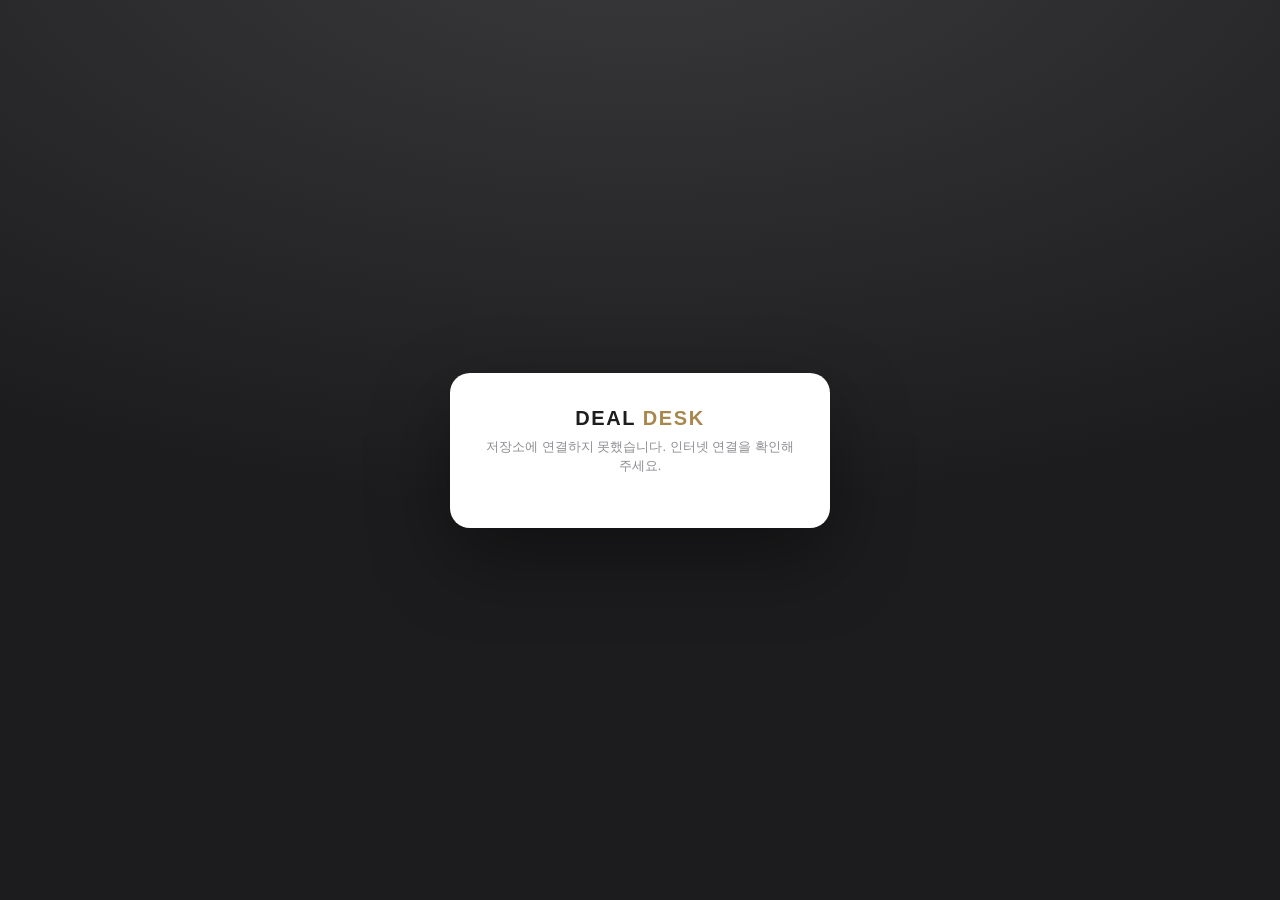
<file: web/index.html>
<!doctype html>
<html lang="ko">
<head>
<meta charset="utf-8">
<meta name="viewport" content="width=device-width, initial-scale=1, viewport-fit=cover">
<meta name="robots" content="noindex, nofollow">
<meta name="theme-color" content="#1c1c1e">
<title>딜 데스크</title>
<link rel="icon" href="data:image/svg+xml,%3Csvg xmlns='http://www.w3.org/2000/svg' viewBox='0 0 64 64'%3E%3Crect width='64' height='64' rx='14' fill='%231c1c1e'/%3E%3Ctext x='32' y='42' font-family='Arial' font-weight='700' font-size='26' fill='%23c9a96e' text-anchor='middle'%3EDD%3C/text%3E%3C/svg%3E">
<!-- 딜 데스크 자체 앱 정보 (범위 /deal-desk/). 없으면 같은 주소의 PF 레이더 앱으로 설치된다 -->
<link rel="manifest" href="manifest.webmanifest">
<link rel="apple-touch-icon" href="icons/apple-touch-icon.png">
<meta name="apple-mobile-web-app-title" content="딜 데스크">
<meta name="application-name" content="딜 데스크">
<!-- 배포 판 번호: deploy.ps1 이 매번 바꾼다. 파일 주소에 ?v= 를 붙여 브라우저가 예전 파일을 쓰지 않게 -->
<script>window.DD_VERSION = '261113092532';</script>
<link rel="stylesheet" href="app.css?v=261113092532">
</head>
<body>
<div id="app"></div>
<div id="toast" role="status" aria-live="polite"></div>
<script src="config.js?v=261113092532"></script>
<script src="core.js?v=261113092532"></script>
<script src="seed.js?v=261113092532"></script>
<script src="extract.js?v=261113092532"></script>
<script src="app.js?v=261113092532"></script>
<script src="deal.js?v=261113092532"></script>
<script src="cost.js?v=261113092532"></script>
<script src="chat.js?v=261113092532"></script>
<script src="tasks.js?v=261113092532"></script>
<script src="ocr.js?v=261113092532"></script>
<script src="push.js?v=261113092532"></script>
<script src="app-more.js?v=261113092532"></script>
</body>
</html>
</file>
<file: web/app.css>
:root {
  --bg: #f5f5f7; --card: #fff; --ink: #1d1d1f; --ink2: #515154; --ink3: #8e8e93; --line: #e3e3e8; --line2: #f0f0f3;
  --char: #1c1c1e; --char2: #2c2c2e; --gold: #c9a96e; --gold2: #a8874c; --goldbg: #f6f0e4;
  --blue: #2f80ed; --red: #d64545; --green: #1f9d55; --amber: #e8930c;
  --r: 14px; --shadow: 0 1px 2px rgba(0,0,0,.04), 0 4px 16px rgba(0,0,0,.04);
  color-scheme: light;
}
* { box-sizing: border-box; }
html, body { margin: 0; background: var(--bg); color: var(--ink); }
body { font: 14px/1.5 -apple-system, BlinkMacSystemFont, 'Apple SD Gothic Neo', 'Pretendard', 'Malgun Gothic', sans-serif; -webkit-font-smoothing: antialiased; }
button, input, select, textarea { font: inherit; color: inherit; }
a { color: var(--blue); text-decoration: none; }
.num { font-variant-numeric: tabular-nums; text-align: right; white-space: nowrap; }
.muted { color: var(--ink3); }
.small { font-size: 12px; }
.nowrap { white-space: nowrap; }
.hide { display: none !important; }

/* 머리 */
.top { position: sticky; top: 0; z-index: 30; background: var(--char); color: #fff; }
.top-in { max-width: 1280px; margin: 0 auto; display: flex; align-items: center; gap: 18px; padding: 0 20px; height: 54px; }
.logo { font-weight: 800; letter-spacing: .06em; font-size: 15px; display: flex; align-items: center; gap: 8px; white-space: nowrap; cursor: pointer; }
.logo b { color: var(--gold); }
.logo i { width: 8px; height: 8px; border-radius: 50%; background: var(--gold); box-shadow: 0 0 0 3px rgba(201,169,110,.25); }
.nav { display: flex; gap: 2px; overflow-x: auto; scrollbar-width: none; flex: 1; }
.nav::-webkit-scrollbar { display: none; }
.nav a { color: #c7c7cc; padding: 16px 12px 14px; white-space: nowrap; border-bottom: 2px solid transparent; font-weight: 500; }
.nav a:hover { color: #fff; }
.nav a.on { color: #fff; border-bottom-color: var(--gold); }
.me { display: flex; align-items: center; gap: 8px; white-space: nowrap; font-size: 13px; color: #d1d1d6; cursor: pointer; }
.avatar { width: 28px; height: 28px; border-radius: 50%; background: var(--gold); color: var(--char); display: inline-flex; align-items: center; justify-content: center; font-weight: 700; font-size: 12px; flex: none; }
.avatar.sm { width: 22px; height: 22px; font-size: 10px; }
.mock-bar { background: var(--gold); color: var(--char); text-align: center; font-size: 12px; padding: 4px 12px; font-weight: 600; }

main { max-width: 1280px; margin: 0 auto; padding: 24px 20px 80px; }
.page-head { display: flex; align-items: flex-end; justify-content: space-between; gap: 12px; flex-wrap: wrap; margin-bottom: 18px; }
.page-head h1 { font-size: 26px; margin: 0; letter-spacing: -.02em; }
.page-head .sub { color: var(--ink3); margin-top: 2px; }
.actions { display: flex; gap: 8px; flex-wrap: wrap; }
h2 { font-size: 17px; margin: 0 0 12px; letter-spacing: -.01em; }
h3 { font-size: 14px; margin: 0 0 8px; }

/* 단추 */
.btn { display: inline-flex; align-items: center; gap: 6px; border: 1px solid var(--line); background: #fff; border-radius: 10px; padding: 7px 13px; cursor: pointer; font-weight: 500; white-space: nowrap; }
.btn:hover { border-color: #c7c7cc; }
.btn.dark { background: var(--char); color: #fff; border-color: var(--char); }
.btn.dark:hover { background: #3a3a3c; }
.btn.gold { background: var(--gold); border-color: var(--gold); color: var(--char); font-weight: 600; }
.btn.ghost { border-color: transparent; background: transparent; }
.btn.ghost:hover { background: var(--line2); }
.btn.danger { color: var(--red); }
.btn.sm { padding: 4px 9px; font-size: 12px; border-radius: 8px; }
.btn:disabled { opacity: .45; cursor: default; }

/* 카드 */
.card { background: var(--card); border-radius: var(--r); box-shadow: var(--shadow); padding: 18px 20px; }
.grid { display: grid; gap: 16px; }
.g2 { grid-template-columns: repeat(2, minmax(0, 1fr)); }
.g3 { grid-template-columns: repeat(3, minmax(0, 1fr)); }
.g4 { grid-template-columns: repeat(4, minmax(0, 1fr)); }
.split { display: grid; grid-template-columns: minmax(0, 1fr) 360px; gap: 16px; align-items: start; }
.board-split { grid-template-columns: minmax(0, 1fr) 320px; }
@media (max-width: 1240px) { .board-split { grid-template-columns: minmax(0, 1fr); } .board-split > .grid { grid-template-columns: repeat(auto-fit, minmax(280px, 1fr)); } }
@media (max-width: 980px) { .split, .g3, .g2 { grid-template-columns: minmax(0, 1fr); } .g4 { grid-template-columns: repeat(2, minmax(0, 1fr)); } }

.kpi { padding: 16px 18px; }
.kpi .l { color: var(--ink3); font-size: 12px; font-weight: 600; }
.kpi .v { font-size: 26px; font-weight: 700; letter-spacing: -.02em; margin-top: 2px; font-variant-numeric: tabular-nums; }
.kpi .v small { font-size: 13px; color: var(--ink3); font-weight: 500; margin-left: 2px; }
.kpi.black { background: var(--char); color: #fff; }
.kpi.black .l { color: var(--gold); }

/* 딜 카드 */
.deal-card { cursor: pointer; transition: transform .12s, box-shadow .12s; display: flex; flex-direction: column; gap: 10px; }
.deal-card:hover { transform: translateY(-1px); box-shadow: 0 2px 4px rgba(0,0,0,.05), 0 10px 28px rgba(0,0,0,.07); }
.deal-card .t { font-size: 16px; font-weight: 700; letter-spacing: -.01em; }
.deal-card .meta { color: var(--ink3); font-size: 12px; }
.chips { display: flex; gap: 6px; flex-wrap: wrap; }
.chip { display: inline-flex; align-items: center; gap: 5px; font-size: 12px; font-weight: 600; padding: 2px 9px; border-radius: 999px; background: var(--line2); color: var(--ink2); white-space: nowrap; }
.chip.dot::before { content: ''; width: 7px; height: 7px; border-radius: 50%; background: currentColor; }
.chip.gold { background: var(--goldbg); color: var(--gold2); }
.chip.warn { background: #fff3df; color: #b06a00; }
.chip.on { background: var(--char); color: #fff; }
.chip.click { cursor: pointer; }

.bar { height: 8px; border-radius: 99px; background: var(--line2); overflow: hidden; display: flex; }
.bar span { height: 100%; }
.bar-legend { display: flex; gap: 12px; font-size: 12px; color: var(--ink2); flex-wrap: wrap; }
.bar-legend b { font-variant-numeric: tabular-nums; }
.lg::before { content: ''; display: inline-block; width: 8px; height: 8px; border-radius: 2px; margin-right: 5px; background: var(--c); }

/* 표 */
.tbl-wrap { overflow-x: auto; -webkit-overflow-scrolling: touch; }
table.t { width: 100%; border-collapse: separate; border-spacing: 0; font-size: 13px; }
table.t th { background: var(--char2); color: #fff; font-weight: 600; text-align: left; padding: 9px 10px; white-space: nowrap; font-size: 12px; }
table.t th:first-child { border-top-left-radius: 10px; }
table.t th:last-child { border-top-right-radius: 10px; }
table.t td { padding: 8px 10px; border-bottom: 1px solid var(--line2); white-space: nowrap; vertical-align: middle; }
table.t tr.row:hover td { background: #fafafa; }
table.t tr.grp td { background: var(--line2); font-weight: 700; color: var(--ink2); font-size: 12px; padding: 6px 10px; }
table.t tr.sub td { background: #fafafa; font-weight: 600; color: var(--ink2); }
table.t tr.tot td { background: var(--goldbg); font-weight: 700; }
table.t td.wrap { white-space: normal; min-width: 180px; }
table.t .name { font-weight: 600; cursor: pointer; }
table.t .name:hover { color: var(--blue); }
td.ell { max-width: 260px; overflow: hidden; text-overflow: ellipsis; }

select.stage { border: none; border-radius: 999px; padding: 3px 24px 3px 10px; font-size: 12px; font-weight: 700; color: #fff; appearance: none; -webkit-appearance: none; cursor: pointer;
  background-image: url("data:image/svg+xml,%3Csvg xmlns='http://www.w3.org/2000/svg' width='10' height='6'%3E%3Cpath d='M0 0l5 6 5-6z' fill='%23fff'/%3E%3C/svg%3E"); background-repeat: no-repeat; background-position: right 8px center; }
input.cell { width: 80px; border: 1px solid transparent; border-radius: 6px; padding: 3px 6px; background: transparent; text-align: right; font-variant-numeric: tabular-nums; }
input.cell:hover { border-color: var(--line); }
input.cell:focus { border-color: var(--gold); background: #fff; outline: none; }
input.cell.date { width: 118px; text-align: left; }
/* 딜 대화 */
.ubadge { display: inline-flex; align-items: center; justify-content: center; min-width: 18px; height: 18px; padding: 0 5px; border-radius: 99px; background: #e5484d; color: #fff; font-size: 11px; font-weight: 700; line-height: 1; vertical-align: 1px; }
.chip.red { background: #fde8e8; color: #c62828; }
.tabs { align-items: center; }
.dock-btn { margin-left: auto !important; border: 1px solid var(--line) !important; border-radius: 9px; padding: 5px 11px !important; font-size: 12px; color: var(--ink2) !important; background: #fff !important; margin-bottom: 4px !important; }
.dock-btn.on { background: var(--char) !important; color: #fff !important; border-color: var(--char) !important; }
.with-chat { display: grid; grid-template-columns: minmax(0, 1fr) 360px; gap: 14px; align-items: start; }
.chat { display: flex; flex-direction: column; min-height: 0; }
.chat-card { padding: 0; overflow: hidden; }
.chat-card .chat { height: calc(100vh - 300px); min-height: 440px; }
.chat.dock { position: sticky; top: 66px; height: calc(100vh - 84px); background: #fff; border-radius: var(--r); box-shadow: var(--shadow); overflow: hidden; }
.chat-h { display: flex; align-items: center; gap: 8px; padding: 10px 12px 10px 16px; border-bottom: 1px solid var(--line2); }
.chat-h .muted { flex: 1; min-width: 0; overflow: hidden; text-overflow: ellipsis; white-space: nowrap; }
.chat-seg button { padding: 3px 9px; font-size: 11.5px; }
.chat-list { flex: 1; overflow-y: auto; padding: 8px 10px 10px; background: #fff; position: relative; }
.chat-empty { color: var(--ink3); text-align: center; padding: 40px 10px; font-size: 13px; line-height: 1.8; }
/* 날짜 줄: 왼쪽 정렬 + 가는 선 */
.chat-day { display: flex; align-items: center; gap: 10px; margin: 14px 6px 6px; font-size: 11.5px; font-weight: 700; color: var(--ink2); }
.chat-day::after { content: ''; flex: 1; border-top: 1px solid var(--line2); }
.chat-new { display: flex; align-items: center; gap: 10px; margin: 8px 6px; font-size: 11px; font-weight: 700; color: #e5484d; }
.chat-new::after { content: ''; flex: 1; border-top: 1px solid #f3b4b6; }
/* 메시지: 왼쪽 정렬 목록 (이름·시간 / 내용) */
.msg { display: grid; grid-template-columns: 30px minmax(0, 1fr) auto; gap: 0 10px; padding: 7px 8px 5px; border-radius: 8px; position: relative; }
.msg:hover { background: #f7f7f9; }
.msg.cont { padding-top: 1px; }
.msg .ma { padding-top: 2px; }
.msg .mt2 { display: none; font-size: 10px; color: var(--ink3); line-height: 22px; }
.msg.cont:hover .mt2 { display: inline; }
.msg .mh { display: flex; align-items: baseline; gap: 6px; margin-bottom: 1px; }
.msg .mh b { font-size: 13.5px; }
.msg .mt { font-size: 11px; color: var(--ink3); }
.me-tag { font-size: 10px; font-weight: 700; color: var(--gold2); background: var(--goldbg); border-radius: 4px; padding: 0 4px; }
.msg .txt { font-size: 14px; line-height: 1.6; word-break: break-word; color: var(--ink); }
.msg.tome { background: #fbf6ea; box-shadow: inset 3px 0 0 var(--gold); }
.msg .mdel { visibility: hidden; font-size: 11px; color: var(--ink3); align-self: start; padding-top: 3px; }
.msg:hover .mdel { visibility: visible; }
.men { font-weight: 700; color: var(--gold2); }
.men.me { background: #f3e6c8; color: #7a5a1e; border-radius: 4px; padding: 0 3px; }
.ltag { font-weight: 700; color: var(--blue); }
/* 자동 기록: 접힌 한 줄 / 펼친 얇은 줄 */
.clog-sum { display: inline-block; margin: 4px 8px 4px 48px; padding: 2px 10px; border-radius: 99px; background: var(--line2); color: var(--ink3); font-size: 11.5px; max-width: calc(100% - 60px); overflow: hidden; text-overflow: ellipsis; white-space: nowrap; }
.clog-sum:hover { color: var(--ink2); background: #e9e9ee; }
.clogs { margin: 4px 8px 4px 48px; padding: 4px 0 4px 10px; border-left: 2px solid var(--line); }
.clog { font-size: 12px; color: var(--ink2); line-height: 1.7; }
.clog .tag { font-size: 10px; }
.clog-fold { font-size: 11px; color: var(--ink3); }.chat-comp { position: relative; display: flex; gap: 8px; align-items: flex-end; padding: 10px 12px; border-top: 1px solid var(--line2); background: #fff; }
.chat-comp textarea.input { flex: 1; min-height: 44px; height: 44px; max-height: 140px; resize: none; line-height: 1.45; padding-top: 10px; }
.chat-ac { position: absolute; left: 12px; right: 12px; bottom: calc(100% - 4px); background: #fff; border: 1px solid var(--line); border-radius: 12px; box-shadow: 0 8px 28px rgba(0,0,0,.12); overflow: hidden; z-index: 5; }
.aci { padding: 7px 12px; cursor: pointer; font-size: 13px; }
.aci.on, .aci:hover { background: var(--goldbg); }
@media (max-width: 1240px) { .with-chat { grid-template-columns: minmax(0, 1fr) 320px; } }
@media (max-width: 640px) { .chat-card .chat { height: calc(100vh - 230px); min-height: 380px; } .chat-h .muted { display: none; } }
/* '업무 대화' 버튼: 늘 눈에 띄게, 새 메시지면 금빛 고리가 퍼지고 숫자가 통통 */
.dock-btn { background: var(--char) !important; color: #fff !important; border-color: var(--char) !important; font-weight: 600; font-size: 12px !important; letter-spacing: -.01em; padding: 5px 13px !important; border-radius: 99px !important; display: inline-flex; align-items: center; gap: 5px; transition: transform .15s, background .15s; }
.dock-btn .ico { width: 14px; height: 14px; color: var(--gold); flex: none; }
.dock-btn.on .ico { color: var(--char); }
.dock-btn .ubadge { min-width: 16px; height: 16px; font-size: 10px; margin-left: 2px; }
.dock-btn .live { margin-right: 1px; }
.dock-btn:hover { transform: translateY(-1px); }
.dock-btn.on { background: var(--gold) !important; color: var(--char) !important; border-color: var(--gold) !important; }
.dock-btn.has-new { animation: dockPulse 1.8s ease-out infinite; }
.dock-btn.has-new .ubadge, .tabs button .ubadge { animation: badgeBounce 1.8s ease-in-out infinite; }
.live { display: inline-block; width: 7px; height: 7px; border-radius: 50%; background: #30d158; margin-right: 5px; vertical-align: 1px; box-shadow: 0 0 0 0 rgba(48,209,88,.6); animation: liveDot 2s ease-out infinite; }
.dock-btn.on .live { background: var(--char); animation: none; }
@keyframes dockPulse { 0% { box-shadow: 0 0 0 0 rgba(201,169,110,.75); } 70% { box-shadow: 0 0 0 12px rgba(201,169,110,0); } 100% { box-shadow: 0 0 0 0 rgba(201,169,110,0); } }
@keyframes badgeBounce { 0%, 55%, 100% { transform: translateY(0); } 20% { transform: translateY(-4px); } 35% { transform: translateY(0); } 45% { transform: translateY(-2px); } }
@keyframes liveDot { 0% { box-shadow: 0 0 0 0 rgba(48,209,88,.6); } 70% { box-shadow: 0 0 0 6px rgba(48,209,88,0); } 100% { box-shadow: 0 0 0 0 rgba(48,209,88,0); } }
.chat.dock { animation: dockIn .22s ease-out; }
@keyframes dockIn { from { opacity: 0; transform: translateX(16px); } }
@media (prefers-reduced-motion: reduce) { .dock-btn.has-new, .ubadge, .live, .chat.dock { animation: none !important; } }
/* 명함 읽기 */
.card-drop { display: flex; flex-wrap: wrap; align-items: center; gap: 6px 10px; padding: 10px 12px; margin-bottom: 12px; border: 1.5px dashed var(--line); border-radius: 12px; background: #fafafb; }
.card-drop.over { border-color: var(--gold); background: var(--goldbg); }
.card-drop.busy { opacity: .8; pointer-events: none; }
.card-drop .card-st { flex-basis: 100%; }
.card-drop .card-st:empty { display: none; }
.card-lines { display: flex; flex-wrap: wrap; gap: 5px; }
.card-lines .chip { border: 1px solid var(--line); background: #fff; font-weight: 500; max-width: 100%; overflow: hidden; text-overflow: ellipsis; }
.card-lines .chip:hover { border-color: var(--gold); background: var(--goldbg); }
/* 할 일 */
.msg .mact { display: flex; gap: 8px; align-self: start; padding-top: 3px; }
.msg .mact .mdel { visibility: hidden; font-size: 11px; color: var(--ink3); }
.msg:hover .mact .mdel { visibility: visible; }
.msg.flash { animation: flash 2.2s ease-out; }
@keyframes flash { 0%, 40% { background: #fff1c9; } 100% { background: transparent; } }
.tsug { display: flex; flex-wrap: wrap; align-items: center; gap: 6px 8px; margin: 6px 0 2px; padding: 7px 10px; border: 1px dashed var(--gold); border-radius: 10px; background: #fffaf0; font-size: 12.5px; }
.tsug > span:first-child { font-weight: 700; color: var(--gold2); }
.tsug b { font-weight: 600; }
.tchip { display: flex; flex-wrap: wrap; align-items: center; gap: 4px 8px; margin: 6px 0 2px; padding: 6px 10px; border-radius: 10px; background: var(--line2); font-size: 12.5px; }
.tchip > span { color: var(--ink3); }
.tchip.done { opacity: .6; }
.tchip.over > span, .trow.over .tdue { color: #e5484d; font-weight: 700; }
.tchip.today > span, .trow.today .tdue { color: var(--amber); font-weight: 700; }
.tbox { font-size: 17px; line-height: 1; color: var(--ink2); text-decoration: none; }
.tbox:hover { color: var(--gold2); }
.tquick { display: grid; grid-template-columns: minmax(0, 1fr) 140px 150px auto; gap: 8px; margin-bottom: 12px; }
@media (max-width: 720px) { .tquick { grid-template-columns: 1fr 1fr; } .tquick #tq-title { grid-column: 1 / -1; } }
.tlist { display: flex; flex-direction: column; }
.trow { display: flex; align-items: flex-start; gap: 10px; padding: 9px 4px; border-bottom: 1px solid var(--line2); }
.trow:last-child { border-bottom: none; }
.trow .grow { flex: 1; min-width: 0; }
.trow .tt { color: var(--ink); font-weight: 600; }
.trow.done .tt { text-decoration: line-through; color: var(--ink3); font-weight: 500; }
.trow .tdue { font-size: 12px; color: var(--ink3); white-space: nowrap; padding-top: 2px; }
.trow.soon .tdue { color: var(--ink2); font-weight: 600; }
/* 대주 측 검토 담당자 */
table.t td.pc-td { white-space: normal; min-width: 120px; max-width: 200px; }
.pchip { display: inline-flex; align-items: baseline; gap: 3px; padding: 2px 8px; margin: 1px 4px 1px 0; border-radius: 7px; background: var(--line2); font-size: 12px; font-weight: 600; cursor: pointer; white-space: nowrap; }
.pchip em { font-style: normal; font-weight: 500; color: var(--ink3); font-size: 11px; }
.pchip:hover { background: var(--goldbg); color: var(--gold2); }
.pchip.guess { background: transparent; border: 1px dashed var(--line); color: var(--ink3); font-weight: 500; }
.pchip.more { background: transparent; color: var(--ink3); }
/* 비고·불참 사유: 글이 길면 줄을 바꿔 다 보이게 */
table.t td.note-td { white-space: normal; min-width: 240px; width: 34%; }
.note-cell { padding: 3px 6px; border: 1px solid transparent; border-radius: 6px; line-height: 1.45; word-break: break-word; min-height: 22px; cursor: text; }
.note-cell:hover { border-color: var(--line); }
.note-cell:focus { border-color: var(--gold); background: #fff; outline: none; }
.note-cell:empty::before { content: attr(data-ph); color: var(--ink3); }
input.cell.wide { width: 190px; text-align: left; }

/* 입력 */
.field { display: flex; flex-direction: column; gap: 4px; margin-bottom: 12px; }
.field label { font-size: 12px; font-weight: 600; color: var(--ink2); }
.input, select.input, textarea.input { width: 100%; border: 1px solid var(--line); border-radius: 10px; padding: 8px 11px; background: #fff; }
.input:focus { outline: none; border-color: var(--gold); box-shadow: 0 0 0 3px rgba(201,169,110,.18); }
textarea.input { resize: vertical; min-height: 90px; line-height: 1.55; }
.row2 { display: grid; grid-template-columns: 1fr 1fr; gap: 10px; }
.row3 { display: grid; grid-template-columns: 1fr 1fr 1fr; gap: 10px; }
@media (max-width: 640px) { .row2, .row3 { grid-template-columns: 1fr; } }
.search { position: relative; }
.search input { padding-left: 32px; }
.search::before { content: ''; position: absolute; left: 11px; top: 50%; width: 11px; height: 11px; border: 2px solid var(--ink3); border-radius: 50%; transform: translateY(-60%); }
.toolbar { display: flex; gap: 8px; align-items: center; flex-wrap: wrap; margin-bottom: 12px; }
.toolbar .search { flex: 1; min-width: 180px; }

/* 빠른 기록 */
.quick { display: grid; grid-template-columns: 200px 96px minmax(0,1fr) 120px auto; gap: 8px; align-items: center; }
@media (max-width: 860px) { .quick { grid-template-columns: 1fr 1fr; } .quick .q-text { grid-column: 1 / -1; } }

/* 타임라인 */
.feed { display: flex; flex-direction: column; }
.fi { display: grid; grid-template-columns: 26px minmax(0,1fr); gap: 10px; padding: 10px 0; border-bottom: 1px solid var(--line2); }
.fi:last-child { border-bottom: none; }
.fi .h { font-size: 12px; color: var(--ink3); }
.fi .h b { color: var(--ink); font-weight: 600; }
.fi .x { white-space: pre-wrap; word-break: break-word; }
.tag { display: inline-block; font-size: 11px; font-weight: 700; padding: 0 6px; border-radius: 5px; background: var(--line2); color: var(--ink2); margin-right: 4px; }
.tag.mail { background: #e7f0fd; color: #1f62c4; }
.tag.call { background: #e8f6ee; color: #177a42; }
.tag.meet { background: #f3e9fb; color: #7d3cb0; }
.tag.stage { background: var(--goldbg); color: var(--gold2); }

/* 서랍 · 창 */
.scrim { position: fixed; inset: 0; background: rgba(0,0,0,.32); z-index: 60; display: flex; justify-content: center; align-items: flex-start; padding: 6vh 16px; overflow-y: auto; animation: fade .15s; }
.modal { background: #fff; border-radius: 18px; width: 100%; max-width: 640px; box-shadow: 0 20px 60px rgba(0,0,0,.25); }
.modal.wide { max-width: 920px; }
.modal-h { display: flex; align-items: center; justify-content: space-between; padding: 16px 20px; border-bottom: 1px solid var(--line2); }
.modal-h h2 { margin: 0; }
.modal-b { padding: 18px 20px; max-height: 70vh; overflow-y: auto; }
.modal-f { display: flex; justify-content: flex-end; gap: 8px; padding: 14px 20px; border-top: 1px solid var(--line2); }
.drawer-scrim { position: fixed; inset: 0; background: rgba(0,0,0,.25); z-index: 50; animation: fade .15s; }
.drawer { position: fixed; top: 0; right: 0; bottom: 0; width: min(520px, 100vw); background: #fff; z-index: 51; box-shadow: -12px 0 40px rgba(0,0,0,.15); display: flex; flex-direction: column; animation: slide .18s ease-out; }
.drawer-h { padding: 16px 20px; border-bottom: 1px solid var(--line2); display: flex; justify-content: space-between; gap: 10px; align-items: flex-start; }
.drawer-b { padding: 16px 20px; overflow-y: auto; flex: 1; }
@keyframes fade { from { opacity: 0; } }
@keyframes slide { from { transform: translateX(30px); opacity: 0; } }
.x-btn { border: none; background: var(--line2); width: 30px; height: 30px; border-radius: 50%; cursor: pointer; font-size: 16px; line-height: 1; flex: none; }

.pick-list { border: 1px solid var(--line); border-radius: 12px; max-height: 340px; overflow-y: auto; }
.pick { display: flex; align-items: center; gap: 10px; padding: 8px 12px; border-bottom: 1px solid var(--line2); cursor: pointer; }
.pick:last-child { border-bottom: none; }
.pick:hover { background: #fafafa; }
.pick input { width: 16px; height: 16px; accent-color: var(--char); flex: none; }
.pick .grow { flex: 1; min-width: 0; }
.pick .why { font-size: 11px; color: var(--gold2); font-weight: 600; }

.contact { border: 1px solid var(--line); border-radius: 12px; padding: 10px 12px; margin-bottom: 8px; display: flex; justify-content: space-between; gap: 8px; }
.contact .n { font-weight: 600; }
.kv { display: grid; grid-template-columns: 90px minmax(0,1fr); gap: 4px 10px; font-size: 13px; }
.kv dt { color: var(--ink3); }
.kv dd { margin: 0; white-space: pre-wrap; word-break: break-word; }

.steps { display: flex; gap: 6px; margin-bottom: 16px; flex-wrap: wrap; }
.steps span { padding: 5px 12px; border-radius: 999px; background: var(--line2); color: var(--ink3); font-weight: 600; font-size: 12px; }
.steps span.on { background: var(--char); color: #fff; }
.steps span.done { background: var(--goldbg); color: var(--gold2); }
.preview { border: 1px solid var(--line); border-radius: 12px; padding: 14px 16px; background: #fcfcfd; }
.preview .subj { font-weight: 700; margin-bottom: 8px; padding-bottom: 8px; border-bottom: 1px solid var(--line2); }
.preview .body { white-space: pre-wrap; font-size: 13px; }
.merge-chips { display: flex; gap: 6px; flex-wrap: wrap; margin: -4px 0 10px; }
.merge-chips button { border: 1px dashed var(--gold); background: var(--goldbg); color: var(--gold2); border-radius: 7px; font-size: 12px; padding: 1px 8px; cursor: pointer; }
.notice { background: var(--goldbg); border-radius: 12px; padding: 10px 14px; font-size: 13px; color: #6b5427; }
.notice.blue { background: #eef4fd; color: #1f4f96; }
.send-row { display: flex; align-items: center; gap: 10px; padding: 8px 0; border-bottom: 1px solid var(--line2); }
.send-row.done { opacity: .5; }

.empty { text-align: center; color: var(--ink3); padding: 36px 12px; }
.empty b { display: block; color: var(--ink2); font-size: 15px; margin-bottom: 4px; }

/* 로그인 */
.gate { min-height: 100vh; display: flex; align-items: center; justify-content: center; padding: 20px; background: radial-gradient(1200px 600px at 50% -10%, #3a3a3c, var(--char)); }
.gate-box { width: 100%; max-width: 380px; background: #fff; border-radius: 20px; padding: 30px 28px; box-shadow: 0 30px 80px rgba(0,0,0,.4); }
.gate-logo { font-weight: 800; letter-spacing: .08em; font-size: 20px; text-align: center; }
.gate-logo b { color: var(--gold2); }
.gate-sub { text-align: center; color: var(--ink3); margin: 4px 0 22px; font-size: 13px; }
.err { color: var(--red); font-size: 13px; min-height: 18px; margin: 4px 0 8px; }
.check { display: flex; gap: 8px; align-items: center; font-size: 13px; color: var(--ink2); margin-bottom: 14px; cursor: pointer; }
.check input { accent-color: var(--char); }

#toast { position: fixed; left: 50%; bottom: 28px; transform: translateX(-50%) translateY(20px); background: var(--char); color: #fff; padding: 10px 18px; border-radius: 12px; font-size: 13px; opacity: 0; transition: .2s; z-index: 99; pointer-events: none; max-width: 90vw; }
#toast.on { opacity: 1; transform: translateX(-50%); }
#toast.bad { background: var(--red); }

.seg { display: inline-flex; background: var(--line2); border-radius: 10px; padding: 3px; gap: 2px; }
.seg button { border: none; background: transparent; padding: 5px 12px; border-radius: 8px; cursor: pointer; font-weight: 600; font-size: 12px; color: var(--ink2); }
.seg button.on { background: #fff; color: var(--ink); box-shadow: 0 1px 3px rgba(0,0,0,.1); }

/* 딜 머리 요약 */
.deal-sum { padding: 16px 18px; margin-bottom: 14px; }
.tiles { display: grid; grid-template-columns: repeat(6, minmax(0, 1fr)); gap: 10px; }
.tile { border-radius: 12px; background: var(--line2); padding: 10px 12px; min-width: 0; }
.tile .l { font-size: 11px; font-weight: 700; color: var(--ink3); letter-spacing: .02em; }
.tile .v { font-size: 20px; font-weight: 700; letter-spacing: -.02em; margin-top: 2px; white-space: nowrap; overflow: hidden; text-overflow: ellipsis; font-variant-numeric: tabular-nums; }
.tile .v small { font-size: 12px; font-weight: 600; color: var(--ink3); margin-left: 2px; }
.tile .s { font-size: 11px; color: var(--ink2); margin-top: 2px; white-space: nowrap; overflow: hidden; text-overflow: ellipsis; }
.tile.dark { background: var(--char); color: #fff; }
.tile.dark .l { color: var(--gold); }
.tile.dark .s, .tile.dark .v small { color: #c7c7cc; }
.parties { display: flex; flex-wrap: wrap; gap: 6px 18px; margin-top: 12px; font-size: 13px; }
.parties em { font-style: normal; font-size: 11px; font-weight: 700; color: var(--gold2); margin-right: 6px; }
@media (max-width: 980px) { .tiles { grid-template-columns: repeat(3, minmax(0, 1fr)); } }
@media (max-width: 520px) { .tiles { grid-template-columns: repeat(2, minmax(0, 1fr)); } }
.tabs { display: flex; gap: 4px; border-bottom: 1px solid var(--line); margin-bottom: 14px; overflow-x: auto; }
.tabs button { border: none; background: none; padding: 10px 14px; font-weight: 600; color: var(--ink3); border-bottom: 2px solid transparent; cursor: pointer; white-space: nowrap; margin-bottom: -1px; }
.tabs button b { font-weight: 600; font-size: 11px; background: var(--line2); color: var(--ink2); border-radius: 99px; padding: 1px 7px; margin-left: 4px; }
.tabs button.on { color: var(--ink); border-bottom-color: var(--char); }
.card-h { display: flex; justify-content: space-between; align-items: center; margin-bottom: 10px; }
.card-h h2 { margin: 0; }
.kv2 { display: grid; grid-template-columns: 96px minmax(0, 1fr); gap: 7px 12px; margin: 0; font-size: 13px; }
.kv2 dt { color: var(--ink3); font-weight: 600; font-size: 12px; padding-top: 1px; }
.kv2 dd { margin: 0; word-break: break-word; }
ul.bl { margin: 0; padding-left: 18px; font-size: 13px; line-height: 1.6; }
.docs { display: flex; flex-direction: column; gap: 4px; font-size: 13px; }
.flist { display: flex; flex-direction: column; border: 1px solid var(--line2); border-radius: 12px; overflow: hidden; }
.frow { display: flex; align-items: center; gap: 12px; padding: 9px 12px; border-bottom: 1px solid var(--line2); }
.frow:last-child { border-bottom: none; }
.frow .grow { flex: 1; min-width: 0; }
.frow .grow b { word-break: break-all; }
.ficon { flex: none; width: 40px; height: 40px; border-radius: 9px; background: var(--char); color: var(--gold); font-size: 10px; font-weight: 800; display: flex; align-items: center; justify-content: center; letter-spacing: .03em; }
.fbtn { display: flex; gap: 4px; flex: none; }
@media (max-width: 640px) { .frow { flex-wrap: wrap; } .fbtn { width: 100%; justify-content: flex-end; } }
.drop-hint { border: 2px dashed var(--line); border-radius: 12px; padding: 18px; text-align: center; color: var(--ink3); font-size: 13px; }
.files-card.over { outline: 2px dashed var(--gold); outline-offset: -6px; background: var(--goldbg); }
.drop-card { border: 2px dashed var(--line); background: transparent; box-shadow: none; cursor: pointer; display: flex; flex-direction: column; justify-content: center; text-align: center; }
.drop-card:hover { border-color: var(--gold); background: var(--goldbg); }

/* 딜 입력 창 */
.drop { border: 2px dashed var(--gold); background: var(--goldbg); border-radius: 14px; padding: 16px; text-align: center; margin-bottom: 8px; transition: .15s; }
.drop.over { background: #efe3c9; transform: scale(1.01); }
.fsec { margin-top: 18px; }
.fsec h3 { font-size: 13px; color: var(--gold2); border-bottom: 1px solid var(--line2); padding-bottom: 6px; margin-bottom: 10px; }
.fgrid { display: grid; grid-template-columns: repeat(3, minmax(0, 1fr)); gap: 0 12px; }
.fgrid .span2 { grid-column: 1 / -1; }
@media (max-width: 720px) { .fgrid { grid-template-columns: 1fr; } }
.field.filled .input { background: #fbf6ea; border-color: var(--gold); }
.auto-tag { margin-left: 6px; font-size: 10px; font-weight: 700; background: var(--gold); color: var(--char); border-radius: 4px; padding: 0 5px; }
.sugg { font-size: 12px; color: var(--gold2); margin-top: 3px; }
.tr-edit td { padding: 4px 6px; }
.kanban { display: grid; grid-auto-flow: column; grid-auto-columns: minmax(200px, 1fr); gap: 10px; overflow-x: auto; padding-bottom: 6px; }
.kcol { background: var(--line2); border-radius: 12px; padding: 8px; min-height: 120px; }
.kcol h4 { margin: 2px 4px 8px; font-size: 12px; display: flex; justify-content: space-between; }
.kcard { background: #fff; border-radius: 10px; padding: 8px 10px; margin-bottom: 6px; box-shadow: 0 1px 2px rgba(0,0,0,.06); cursor: pointer; font-size: 13px; }
.kcard .a { color: var(--ink3); font-size: 12px; }

/* 휴대폰: 넓은 표 대신 카드 목록 */
.mlist { display: flex; flex-direction: column; }
.mgrp { display: flex; justify-content: space-between; gap: 8px; padding: 7px 14px; background: var(--line2); font-size: 12px; font-weight: 700; color: var(--ink2); }
.mgrp span:last-child { font-weight: 600; font-variant-numeric: tabular-nums; }
.mrow { padding: 10px 14px; border-bottom: 1px solid var(--line2); cursor: pointer; }
.mrow:active { background: #fafafa; }
.mtop { display: flex; align-items: center; gap: 6px; min-width: 0; }
.mtop b { font-size: 15px; overflow: hidden; text-overflow: ellipsis; white-space: nowrap; }
.mtop .r { margin-left: auto; flex: none; }
.msub { font-size: 12px; color: var(--ink2); margin-top: 3px; line-height: 1.5; word-break: break-word; }
.msub .k { color: var(--ink3); }
.mtot { padding: 10px 14px; background: var(--goldbg); font-weight: 700; font-size: 13px; border-radius: 0 0 var(--r) var(--r); }
@media (max-width: 640px) {
  table.stack thead { display: none; }
  table.stack, table.stack tbody, table.stack tr { display: block; width: 100%; }
  table.stack tr { padding: 8px 2px; border-bottom: 1px solid var(--line2); }
  table.stack td { display: inline-block; border: none; padding: 2px 6px; white-space: normal; max-width: 100%; }
  table.stack td.num { text-align: left; }
  table.stack td[data-l]::before { content: attr(data-l) ' '; color: var(--ink3); font-size: 11px; font-weight: 600; }
  table.stack td:first-child { display: block; }
  .tbl-wrap:has(> table.stack) { overflow: visible; }
}
@media (max-width: 640px) {
  main { padding: 16px 14px 80px; }
  .top-in { padding: 0 14px; gap: 10px; }
  .me > span:not(.avatar) { display: none; }
  .page-head h1 { font-size: 22px; }
  .card { padding: 14px; }
}

/* ---------- 휴대폰 다듬기 (2026-11-13) ---------- */
.bnav { display: none; }
@media (max-width: 640px) {
  /* 위 메뉴 대신 아래 탭 막대 */
  .top .nav { display: none; }
  .top-in { justify-content: space-between; height: 50px; }
  .bnav { display: grid; grid-template-columns: repeat(7, minmax(0, 1fr)); position: fixed; left: 0; right: 0; bottom: 0; z-index: 40;
    background: rgba(28,28,30,.97); backdrop-filter: blur(10px); -webkit-backdrop-filter: blur(10px);
    padding: 6px 2px calc(6px + env(safe-area-inset-bottom)); border-top: 1px solid rgba(255,255,255,.06); }
  .bnav a { display: flex; flex-direction: column; align-items: center; gap: 2px; color: #8e8e93; font-size: 10.5px; font-weight: 600; letter-spacing: -.02em; white-space: nowrap; padding: 2px 0; -webkit-tap-highlight-color: transparent; }
  .bnav a.on { color: #fff; }
  .bnav a.on .bi svg { color: var(--gold); }
  .bnav .bi { position: relative; width: 24px; height: 24px; }
  .bnav .bi svg { width: 24px; height: 24px; display: block; }
  .bnav .bi .ubadge { position: absolute; top: -5px; left: 15px; min-width: 16px; height: 16px; font-size: 10px; padding: 0 4px; box-shadow: 0 0 0 2px var(--char); }
  main { padding-bottom: calc(84px + env(safe-area-inset-bottom)); }
  #toast { bottom: calc(76px + env(safe-area-inset-bottom)); }

  /* 입력칸 글씨 16px - 아이폰이 칸을 누를 때 화면을 확대하지 않게 */
  .input, select.input, textarea.input, input.cell, select.cell, .chat-comp textarea.input { font-size: 16px; }

  /* 딜 머리 타일은 3칸으로 작게, 탭 4개는 한 줄에 */
  .g4:has(> .kpi) { grid-template-columns: repeat(4, minmax(0, 1fr)); gap: 6px; }
  .kpi { padding: 9px 10px; border-radius: 12px; }
  .kpi .l { font-size: 10.5px; white-space: nowrap; overflow: hidden; text-overflow: ellipsis; letter-spacing: -.03em; }
  .kpi .v { font-size: 19px; }
  .kpi .v small { font-size: 11px; }
  .tiles { grid-template-columns: repeat(3, minmax(0, 1fr)); gap: 6px; }
  .tile { padding: 8px 9px; border-radius: 10px; }
  .tile .l { font-size: 10.5px; }
  .tile .v { font-size: 17px; }
  .tile .v small { font-size: 11px; }
  .tile .s { font-size: 10.5px; }
  .tabs { display: grid; grid-template-columns: repeat(4, minmax(0, 1fr)); gap: 0; overflow: visible; }
  .tabs button { padding: 11px 2px; font-size: 13.5px; letter-spacing: -.03em; display: flex; align-items: center; justify-content: center; gap: 3px; min-width: 0; }
  .tabs button b { margin-left: 0; padding: 1px 5px; font-size: 10.5px; }
  .tabs button .ubadge { min-width: 16px; height: 16px; font-size: 10px; padding: 0 4px; }
  .tabs button .live { display: none; }

  /* 업무 대화: 탭 아래 남은 화면을 꽉 채움 (아래 탭 막대만큼 뺌) */
  .chat-card { padding: 0; overflow: hidden; }
  .chat-card .chat { height: calc(100vh - 186px - env(safe-area-inset-bottom)); height: calc(100dvh - 186px - env(safe-area-inset-bottom)); min-height: 340px; }
  .chat-comp .btn { padding: 9px 14px; }

  /* 할 일: 네모를 누르기 쉽게 */
  .trow { padding: 11px 2px; }
  .tbox { font-size: 22px; min-width: 28px; text-align: center; padding-top: 1px; }

  /* 창은 아래에서 올라오는 시트로 */
  .scrim { align-items: flex-end; padding: 0; }
  .modal, .modal.wide { max-width: none; border-radius: 18px 18px 0 0; display: flex; flex-direction: column; max-height: 94vh; max-height: 94dvh; animation: sheetUp .2s ease-out; }
  .modal-h { padding: 14px 16px; flex: none; }
  .modal-b { padding: 14px 16px; max-height: none; flex: 1; min-height: 0; }
  .modal-f { padding: 10px 16px calc(10px + env(safe-area-inset-bottom)); flex: none; flex-wrap: wrap; }
  .modal-f .btn { padding: 10px 16px; }
  .drawer-h { padding: 14px 16px; }
  .drawer-b { padding: 14px 16px calc(20px + env(safe-area-inset-bottom)); }

  /* 비용표: 넓은 표 대신 종목·항목마다 카드 */
  .tbl-wrap:has(> table.cost-t) { overflow: visible; }
  table.cost-t thead { display: none; }
  table.cost-t, table.cost-t tbody { display: block; width: 100%; }
  table.cost-t tr { display: grid; grid-template-columns: repeat(2, minmax(0, 1fr)); gap: 8px 10px; padding: 12px 0; border-bottom: 1px solid var(--line); }
  table.cost-t td { display: block; border: none; padding: 0; text-align: left; min-width: 0; white-space: normal; }
  table.cost-t td[data-l]::before { content: attr(data-l); display: block; font-size: 11px; font-weight: 600; color: var(--ink3); margin-bottom: 2px; }
  table.cost-t .cell { width: 100% !important; text-align: left !important; border-color: var(--line); background: #fff; padding: 7px 9px; border-radius: 8px; }
  table.cost-t td.c-note { grid-column: 1 / -1; }
  table.cost-t tr { position: relative; }
  table.cost-t td.c-note.half { grid-column: auto; }
  table.cost-t td.c-del { position: absolute; top: 6px; right: 0; }
  table.cost-t td.c-del .btn { padding: 2px 8px; color: var(--red); }
  table.cost-t td.c-del:empty, table.cost-t td.c-empty { display: none; }
  table.cost-t tr.tot { grid-template-columns: auto 1fr 1fr; align-items: end; background: var(--goldbg); border-radius: 10px; padding: 10px 12px; margin-top: 10px; border-bottom: none; }
}
@keyframes sheetUp { from { transform: translateY(40px); opacity: .6; } to { transform: none; opacity: 1; } }
@media (prefers-reduced-motion: reduce) { .modal { animation: none !important; } }
</file>
